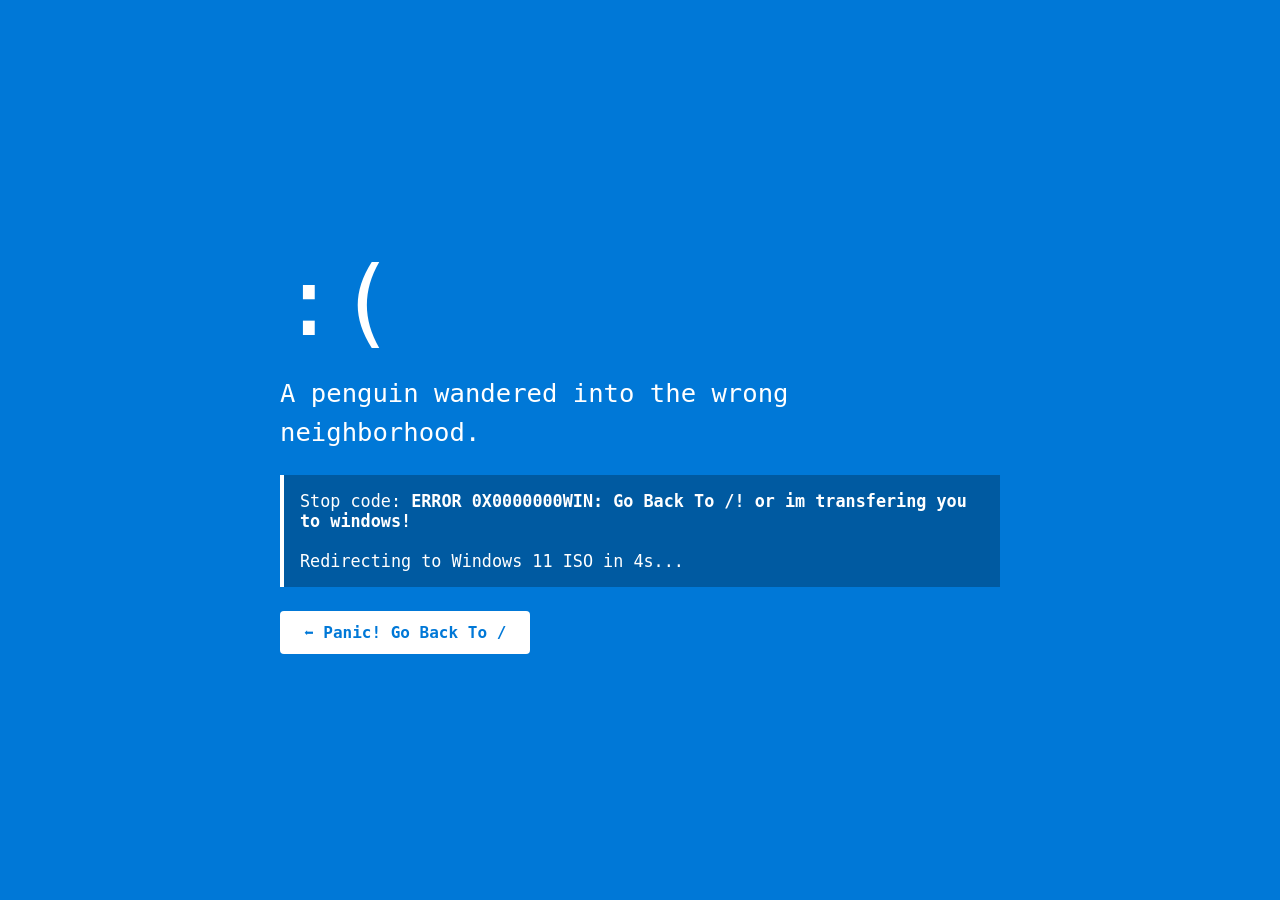
<file: A Secret.../index.html>
<!DOCTYPE html>
<html lang="en">
<head>
  <meta charset="UTF-8" />
  <meta name="viewport" content="width=device-width, initial-scale=1.0" />
  <title>ONLY-WINDOWS-CLUB</title>
  <style>
    * { box-sizing: border-box; margin: 0; padding: 0; }
    body {
      background-color: #0078d7;
      color: #ffffff;
      font-family: "Segoe UI", Consolas, monospace;
      height: 100vh;
      display: flex;
      align-items: center;
      justify-content: center;
      padding: 2rem;
    }
    .bsod-box {
      max-width: 720px;
      width: 100%;
    }
    .sad-face {
      font-size: 6rem;
      margin-bottom: 1rem;
      user-select: none;
    }
    h1 {
      font-size: 1.6rem;
      font-weight: 400;
      line-height: 1.5;
      margin-bottom: 1.5rem;
    }
    .stop-code {
      font-family: Consolas, monospace;
      background: rgba(0, 0, 0, 0.25);
      padding: 1rem;
      border-left: 4px solid #fff;
      margin-bottom: 1.5rem;
      font-size: 1.05rem;
    }
    .btn {
      display: inline-block;
      background: #ffffff;
      color: #0078d7;
      text-decoration: none;
      font-weight: bold;
      padding: 0.75rem 1.5rem;
      border-radius: 4px;
      font-family: Consolas, monospace;
      transition: transform 0.1s;
    }
    .btn:hover { transform: scale(1.03); }
    .fake-win-ui {
      background: #1e1e1e;
      border: 1px solid #3c3c3c;
      border-radius: 8px;
      padding: 2rem;
      text-align: center;
      font-family: Consolas, monospace;
    }
    .badge {
      display: inline-block;
      background: #0078d7;
      padding: 4px 12px;
      border-radius: 99px;
      font-size: 0.85rem;
      margin-bottom: 1rem;
    }
  </style>
</head>
<body>
  <div class="bsod-box" id="screen"></div>

  <script>
    const ua = navigator.userAgent || "";
    const check = ua.includes("Linux") && !ua.includes("Android");
    const screen = document.getElementById("screen");

    const d1 = atob("aHR0cHM6Ly93d3cubWljcm9zb2Z0LmNvbS9zb2Z0d2FyZS1kb3dubG9hZC93aW5kb3dzMTE=");
    const d2 = atob("aHR0cHM6Ly91YnVudHUuY29tL2Rvd25sb2FkL2Rlc2t0b3A=");

    if (check) {
      let s = 5;
      screen.innerHTML = `
        <div class="sad-face">:(</div>
        <h1>A penguin wandered into the wrong neighborhood.</h1>
        <div class="stop-code">
          Stop code: <strong>ERROR 0X0000000WIN: Go Back To /! or im transfering you to windows!</strong><br><br>
          Redirecting to Windows 11 ISO in <span id="timer">${s}</span>s...
        </div>
        <a href="../" class="btn">⬅ Panic! Go Back To /</a>
      `;

      const t = setInterval(() => {
        s--;
        const el = document.getElementById("timer");
        if (el) el.textContent = s;
        if (s <= 0) {
          clearInterval(t);
          window.location.href = d1;
        }
      }, 1000);

    } else {
      screen.innerHTML = `
        <div class="fake-win-ui">
          <div class="badge">ONLY-WINDOWS-CLUB • ACCESS GRANTED</div>
          <h2 style="margin-bottom: 0.75rem;">Welcome to #windows-club!</h2>
          <p style="color: #aaa;">Checking for forced Windows Updates (0% complete)...</p>
        </div>
      `;

      setTimeout(() => {
        screen.innerHTML = `
          <div class="sad-face">🐧</div>
          <h1>Just kidding. Friends don't let friends stay on Windows.</h1>
          <div class="stop-code">
            Stop code: <strong>ERROR 0x000000TUX: Initiating Linux rescue...</strong>
          </div>
        `;
        setTimeout(() => {
          window.location.href = d2;
        }, 2500);
      }, 3000);
    }
  </script>
</body>
</html>
</file>
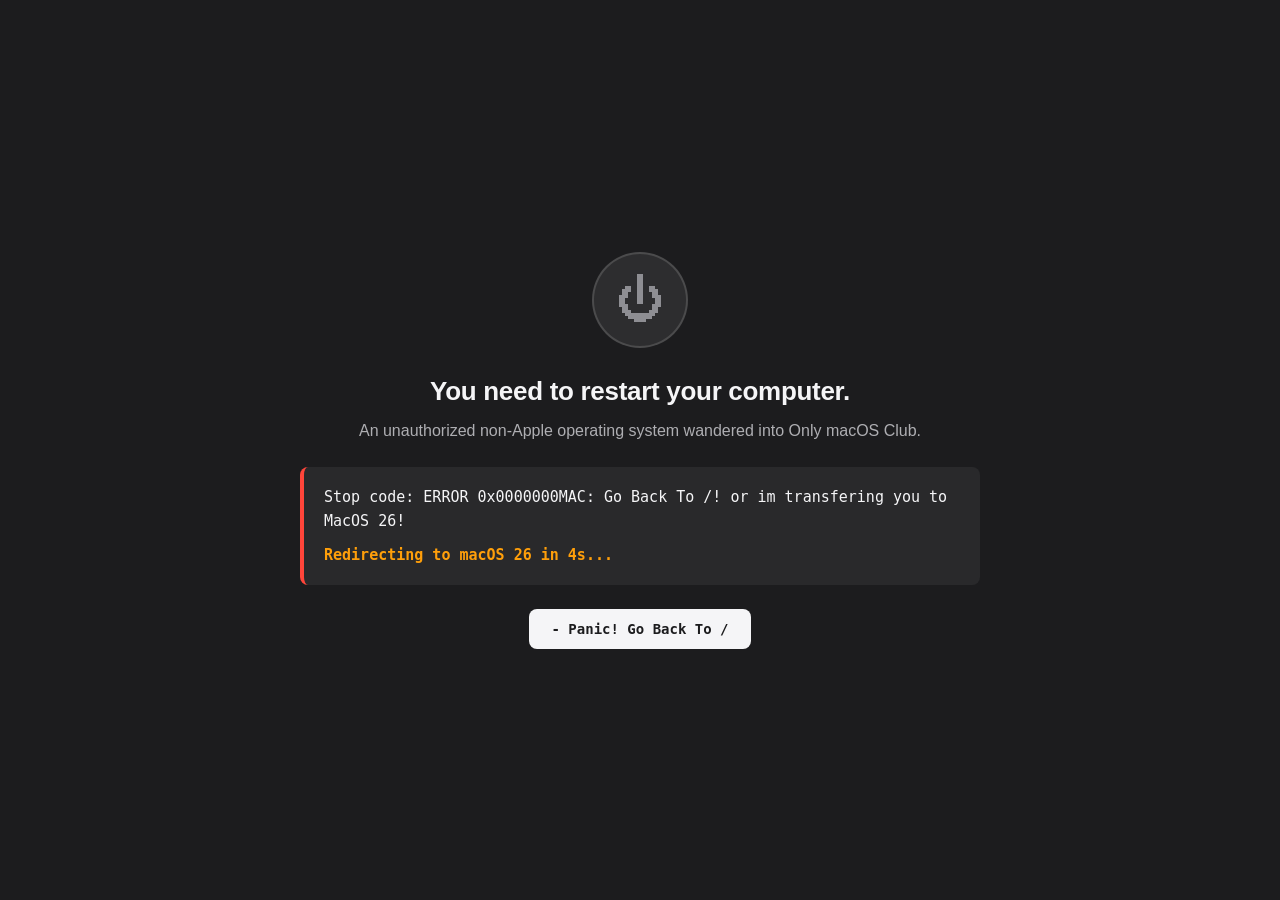
<file: macOS/index.html>
<!DOCTYPE html>
<html lang="en">
<head>
  <meta charset="UTF-8" />
  <meta name="viewport" content="width=device-width, initial-scale=1.0" />
  <title>ONLY-MACOS-CLUB</title>
  <style>
    * {
      box-sizing: border-box;
      margin: 0;
      padding: 0;
    }

    body {
      min-height: 100vh;
      display: flex;
      align-items: center;
      justify-content: center;
      font-family: -apple-system, BlinkMacSystemFont, "SF Pro Display", "Segoe UI", Roboto, sans-serif;
      background-color: #1c1c1e;
      color: #f5f5f7;
      padding: 24px;
    }

    /* macOS Kernel Panic Style (for Linux & Windows users) */
    .panic-container {
      max-width: 680px;
      width: 100%;
      text-align: center;
      display: none;
    }

    .power-icon {
      width: 96px;
      height: 96px;
      margin: 0 auto 28px;
      border-radius: 50%;
      background: rgba(255, 255, 255, 0.08);
      display: flex;
      align-items: center;
      justify-content: center;
      font-size: 48px;
      color: #8e8e93;
      border: 2px solid rgba(255, 255, 255, 0.14);
    }

    .panic-title {
      font-size: 26px;
      font-weight: 600;
      margin-bottom: 12px;
      letter-spacing: -0.3px;
    }

    .panic-sub {
      font-size: 16px;
      color: #aeaeb2;
      margin-bottom: 24px;
      line-height: 1.5;
    }

    .stop-box {
      background: rgba(255, 255, 255, 0.06);
      border-left: 4px solid #ff453a;
      padding: 18px 20px;
      border-radius: 8px;
      text-align: left;
      font-family: "SF Mono", Menlo, Monaco, Consolas, monospace;
      font-size: 15px;
      line-height: 1.6;
      margin-bottom: 24px;
    }

    .countdown {
      margin-top: 10px;
      color: #ff9f0a;
      font-weight: 600;
    }

    .btn-escape {
      display: inline-block;
      background: #f5f5f7;
      color: #1c1c1e;
      text-decoration: none;
      font-family: "SF Mono", Menlo, Monaco, Consolas, monospace;
      font-weight: 700;
      font-size: 14px;
      padding: 12px 22px;
      border-radius: 8px;
      transition: transform 0.15s ease, background 0.15s ease;
    }

    .btn-escape:hover {
      background: #ffffff;
      transform: translateY(-1px);
    }

    /* Apple Toll Dialog Style (for actual macOS users) */
    .mac-dialog {
      max-width: 440px;
      width: 100%;
      background: #2c2c2e;
      border: 1px solid rgba(255, 255, 255, 0.16);
      border-radius: 16px;
      padding: 30px 26px;
      text-align: center;
      box-shadow: 0 24px 60px rgba(0, 0, 0, 0.55);
      display: none;
    }

    .apple-badge {
      font-size: 44px;
      margin-bottom: 14px;
    }

    .mac-dialog h1 {
      font-size: 20px;
      font-weight: 700;
      margin-bottom: 12px;
    }

    .mac-dialog p {
      font-size: 15px;
      color: #d1d1d6;
      line-height: 1.55;
      margin-bottom: 24px;
    }

    .btn-mac-close {
      width: 100%;
      background: #0a84ff;
      color: #ffffff;
      border: none;
      border-radius: 10px;
      padding: 12px 16px;
      font-size: 14px;
      font-weight: 600;
      cursor: pointer;
      transition: background 0.15s ease;
    }

    .btn-mac-close:hover {
      background: #409cff;
    }

    .fallback-note {
      margin-top: 14px;
      font-size: 13px;
      color: #ff9f0a;
      display: none;
    }
  </style>
</head>
<body>

  <!-- Screen 1: Kernel Panic for Linux & Windows -->
  <div id="panicScreen" class="panic-container">
    <div class="power-icon">⏻</div>
    <h1 class="panic-title">You need to restart your computer.</h1>
    <p class="panic-sub">An unauthorized non-Apple operating system wandered into Only macOS Club.</p>

    <div class="stop-box">
      <div id="stopCode">Stop code: ERROR 0x0000000MAC: Go Back To /! or im transfering you to MacOS 26!</div>
      <div class="countdown" id="countdownText">Redirecting to macOS 26 in 5s...</div>
    </div>

    <a id="escapeBtn" href="../" class="btn-escape">- Panic! Go Back To /</a>
  </div>

  <!-- Screen 2: Toll Booth for macOS Users -->
  <div id="macScreen" class="mac-dialog">
    <div class="apple-badge"></div>
    <h1>macOS Detected!</h1>
    <p>
      To enter <strong>Only macOS Club</strong>, please insert a <strong>$999 Pro Stand</strong> or buy a <strong>$899 32GB RAM Upgrade</strong>.
    </p>
    <button id="closeTabBtn" class="btn-mac-close">No Thanks, Take me to / (MacOS Root)</button>
    <div id="fallbackNote" class="fallback-note">
      Safari/Chrome blocked automatic tab closing — press Cmd + W to return to Finder!
    </div>
  </div>

  <script>
    const ua = navigator.userAgent || "";
    const platform = navigator.platform || "";

    const isMac = /Mac|iPhone|iPad|iPod/i.test(platform) || /Macintosh|Mac OS X/i.test(ua);
    const isWindows = /Win/i.test(platform) || /Windows/i.test(ua);

    const panicScreen = document.getElementById("panicScreen");
    const macScreen = document.getElementById("macScreen");
    const stopCode = document.getElementById("stopCode");
    const countdownText = document.getElementById("countdownText");
    const escapeBtn = document.getElementById("escapeBtn");

    if (isMac) {
      // Show the $999 Pro Stand / $899 RAM toll booth for Mac users
      macScreen.style.display = "block";

      document.getElementById("closeTabBtn").addEventListener("click", () => {
        window.close();
        // Fallback if browser security prevents closing a user-opened tab
        setTimeout(() => {
          document.getElementById("fallbackNote").style.display = "block";
        }, 150);
      });
    } else {
      // Show Kernel Panic for Windows and Linux users
      panicScreen.style.display = "block";

      if (isWindows) {
        stopCode.textContent = "Stop code: ERROR 0x0000000MAC: Go Back To C:\\! or im transfering you to MacOS 26!";
        escapeBtn.style.display = "none";
      } else {
        stopCode.textContent = "Stop code: ERROR 0x0000000MAC: Go Back To /! or im transfering you to MacOS 26!";
      }

      let seconds = 5;
      const timer = setInterval(() => {
        seconds--;
        if (seconds > 0) {
          countdownText.textContent = `Redirecting to macOS 26 in ${seconds}s...`;
        } else {
          clearInterval(timer);
          countdownText.textContent = "Transferring to macOS 26...";
          window.location.href = "https://apple.com";
        }
      }, 1000);
    }
  </script>
</body>
</html>
</file>
